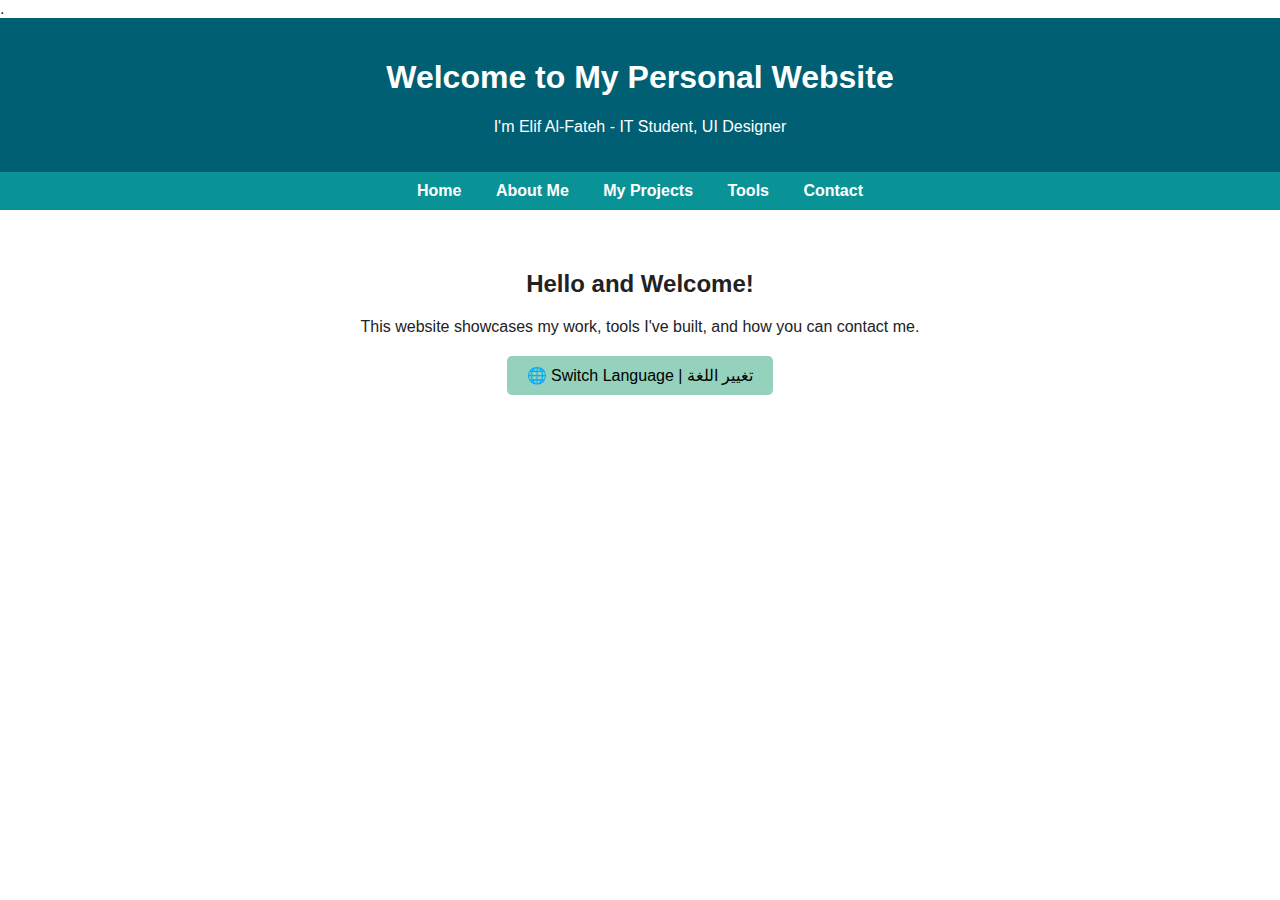
<file: index.html>
.<!DOCTYPE html>
<html lang="en">
<head>
  <meta charset="UTF-8" />
  <meta name="viewport" content="width=device-width, initial-scale=1.0"/>
  <title>Elif Al-Fateh | Personal Website</title>
  <link rel="stylesheet" href="style.css" />
  <script>
    function toggleLanguage() {
      const en = document.querySelectorAll('.lang-en');
      const ar = document.querySelectorAll('.lang-ar');
      en.forEach(el => el.classList.toggle('hidden'));
      ar.forEach(el => el.classList.toggle('hidden'));
    }
  </script>
</head>
<body>

  <header>
    <h1 class="lang-en">Welcome to My Personal Website</h1>
    <h1 class="lang-ar hidden">مرحباً بك في موقعي الشخصي</h1>
    <p class="lang-en">I'm Elif Al-Fateh - IT Student, UI Designer</p>
    <p class="lang-ar hidden">أنا إيلاف الفاتح - طالبة تقنية معلومات، مصممة واجهات</p>
  </header>

  <nav>
    <a href="index.html">Home</a>
    <a href="about.html">About Me</a>
    <a href="projects.html">My Projects</a>
    <a href="tools.html">Tools</a>
    <a href="contact.html">Contact</a>
  </nav>

  <section class="hero">
    <h2 class="lang-en">Hello and Welcome!</h2>
    <h2 class="lang-ar hidden">أهلاً وسهلاً!</h2>
    <p class="lang-en">This website showcases my work, tools I've built, and how you can contact me.</p>
    <p class="lang-ar hidden">هذا الموقع يعرض أعمالي، الأدوات التي أنشأتها، وكيفية التواصل معي.</p>

    <div class="lang-switch">
      <button onclick="toggleLanguage()">🌐 Switch Language | تغيير اللغة</button>
    </div>
  </section>

</body>
</html>
</file>
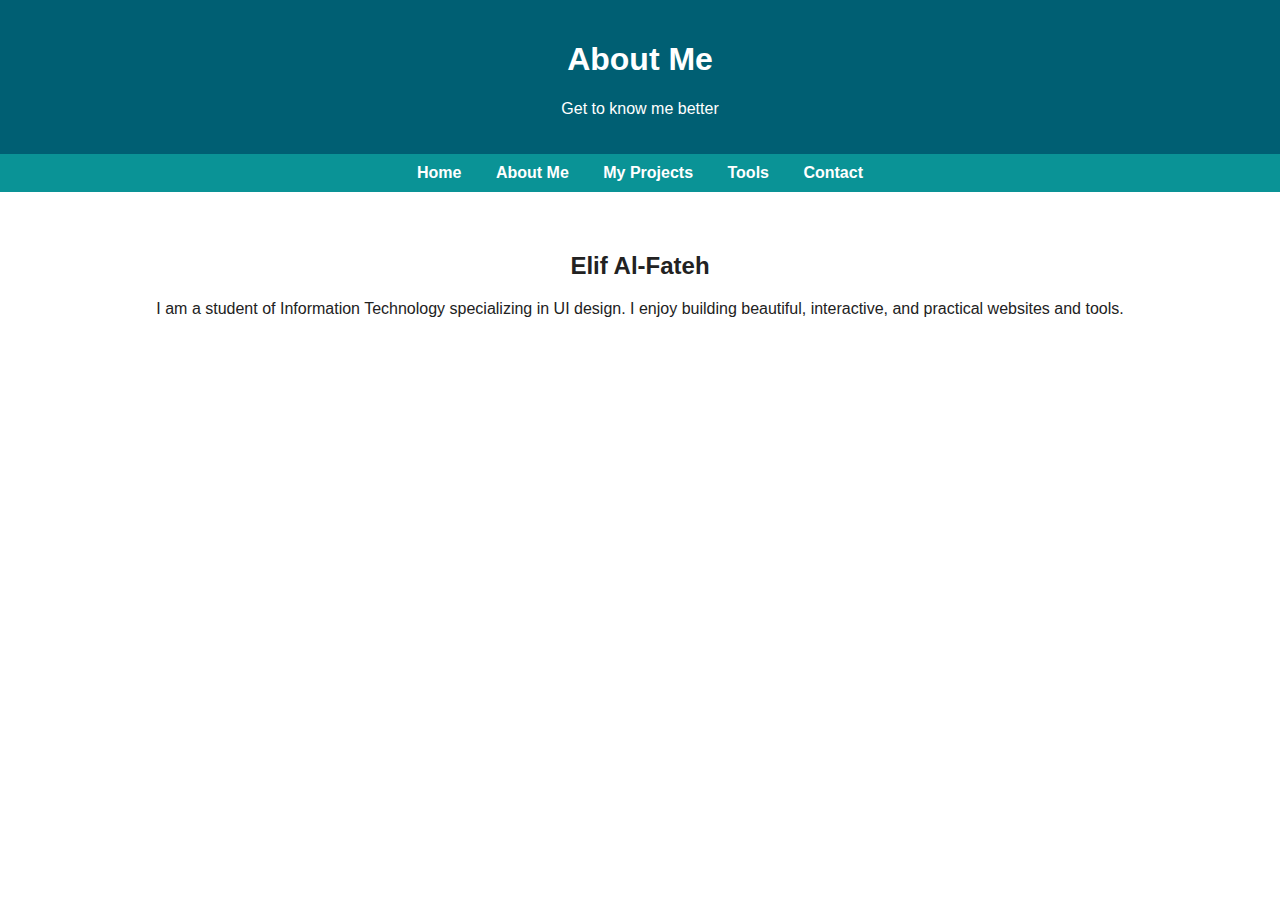
<file: about.html>
<!DOCTYPE html>
<html lang="en">
<head>
  <meta charset="UTF-8" />
  <title>About Me | Elif Al-Fateh</title>
  <link rel="stylesheet" href="style.css" />
</head>
<body>

  <header>
    <h1>About Me</h1>
    <p>Get to know me better</p>
  </header>

  <nav>
    <a href="index.html">Home</a>
    <a href="about.html">About Me</a>
    <a href="projects.html">My Projects</a>
    <a href="tools.html">Tools</a>
    <a href="contact.html">Contact</a>
  </nav>

  <section class="hero">
    <h2>Elif Al-Fateh</h2>
    <p>I am a student of Information Technology specializing in UI design. I enjoy building beautiful, interactive, and practical websites and tools.</p>
  </section>

</body>
</html>
</file>
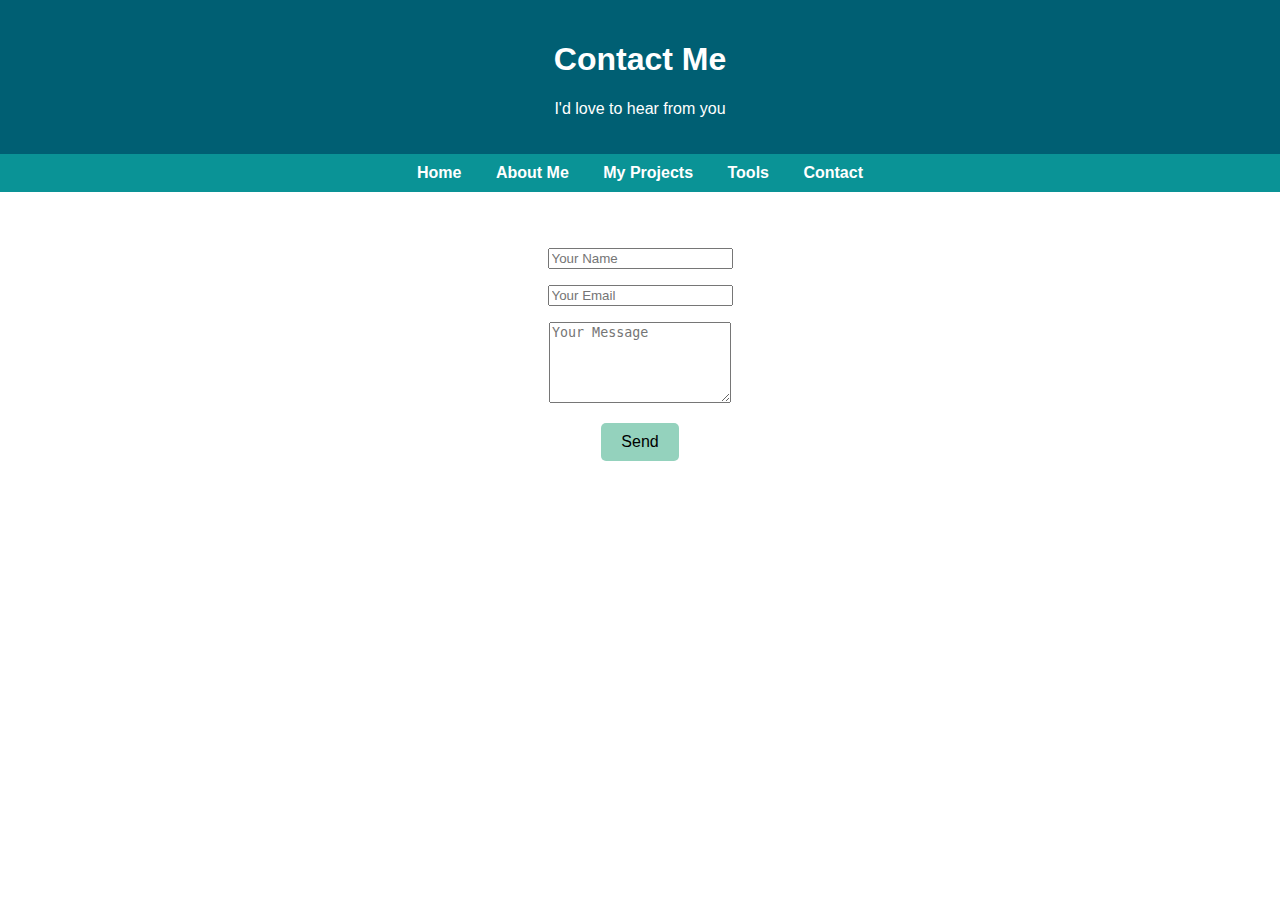
<file: contact.html>
<!DOCTYPE html>
<html lang="en">
<head>
  <meta charset="UTF-8" />
  <title>Contact Me | Elif Al-Fateh</title>
  <link rel="stylesheet" href="style.css" />
</head>
<body>

  <header>
    <h1>Contact Me</h1>
    <p>I'd love to hear from you</p>
  </header>

  <nav>
    <a href="index.html">Home</a>
    <a href="about.html">About Me</a>
    <a href="projects.html">My Projects</a>
    <a href="tools.html">Tools</a>
    <a href="contact.html">Contact</a>
  </nav>

  <section class="hero">
    <form name="contact" method="POST" data-netlify="true">
      <p><input type="text" name="name" placeholder="Your Name" required></p>
      <p><input type="email" name="email" placeholder="Your Email" required></p>
      <p><textarea name="message" placeholder="Your Message" rows="5" required></textarea></p>
      <p><button type="submit">Send</button></p>
    </form>
  </section>

</body>
</html>
</file>
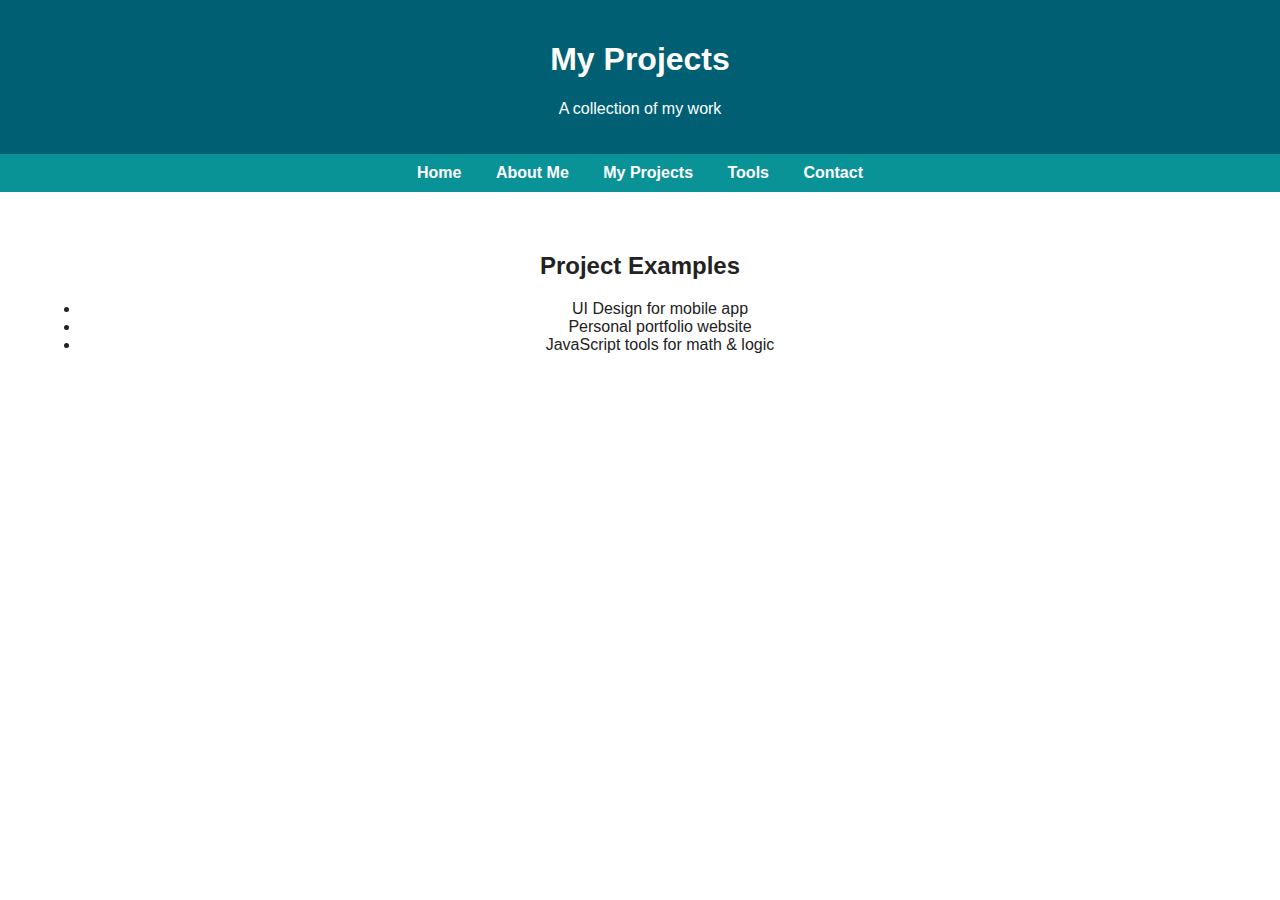
<file: projects.html>
<!DOCTYPE html>
<html lang="en">
<head>
  <meta charset="UTF-8" />
  <title>My Projects | Elif Al-Fateh</title>
  <link rel="stylesheet" href="style.css" />
</head>
<body>

  <header>
    <h1>My Projects</h1>
    <p>A collection of my work</p>
  </header>

  <nav>
    <a href="index.html">Home</a>
    <a href="about.html">About Me</a>
    <a href="projects.html">My Projects</a>
    <a href="tools.html">Tools</a>
    <a href="contact.html">Contact</a>
  </nav>

  <section class="hero">
    <h2>Project Examples</h2>
    <ul>
      <li>UI Design for mobile app</li>
      <li>Personal portfolio website</li>
      <li>JavaScript tools for math & logic</li>
    </ul>
  </section>

</body>
</html>
</file>
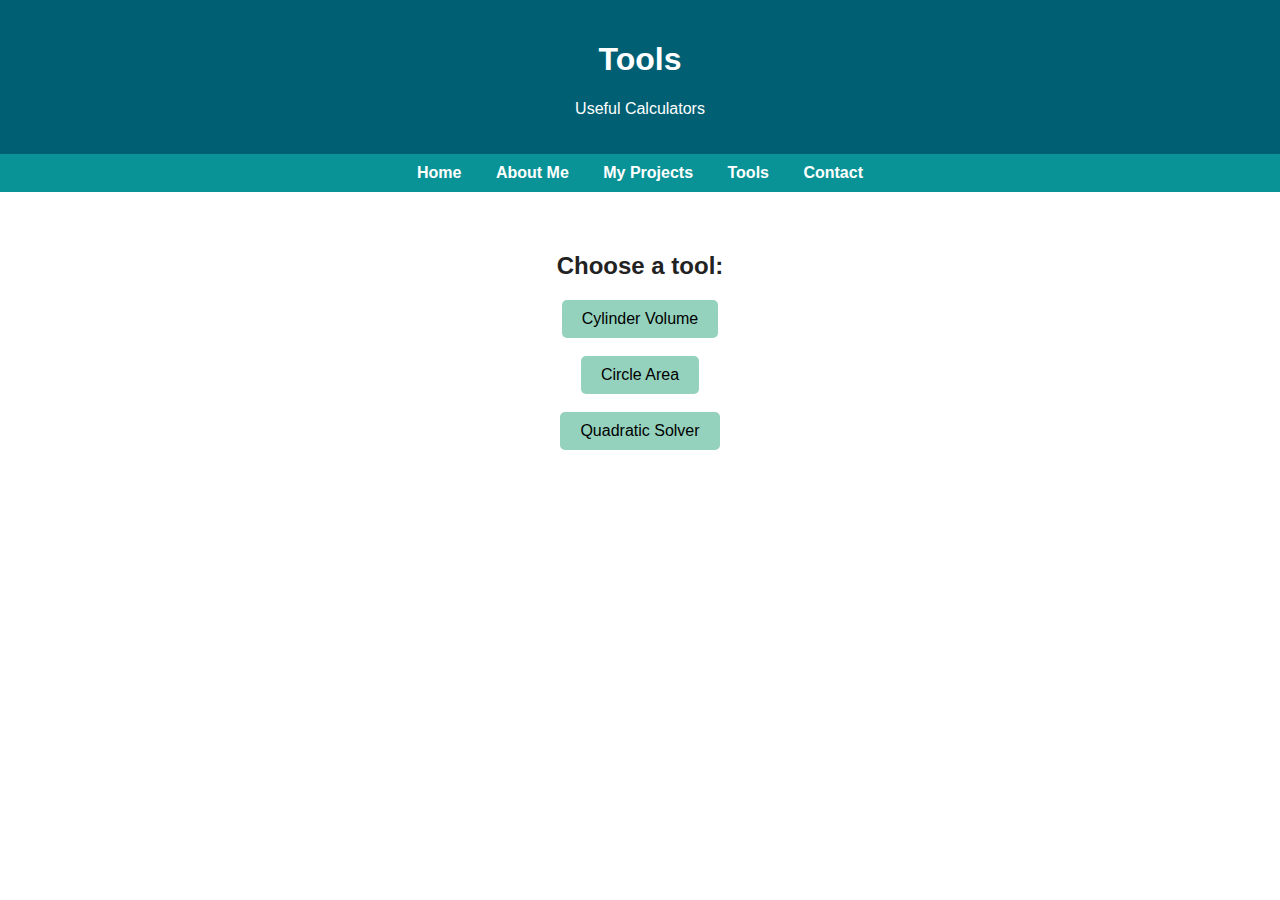
<file: tools.html>
<!DOCTYPE html>
<html lang="en">
<head>
  <meta charset="UTF-8" />
  <title>Tools | Elif Al-Fateh</title>
  <link rel="stylesheet" href="style.css" />
  <script>
    function cylinderVolume() {
      let r = parseFloat(prompt("Enter radius:"));
      let h = parseFloat(prompt("Enter height:"));
      alert("Volume: " + (Math.PI * r * r * h).toFixed(2));
    }

    function circleArea() {
      let r = parseFloat(prompt("Enter radius:"));
      alert("Area: " + (Math.PI * r * r).toFixed(2));
    }

    function solveQuadratic() {
      let a = parseFloat(prompt("Enter a:"));
      let b = parseFloat(prompt("Enter b:"));
      let c = parseFloat(prompt("Enter c:"));
      let d = b*b - 4*a*c;
      if (d < 0) {
        alert("No real solutions");
      } else {
        let x1 = (-b + Math.sqrt(d)) / (2*a);
        let x2 = (-b - Math.sqrt(d)) / (2*a);
        alert("Solutions: x1 = " + x1.toFixed(2) + ", x2 = " + x2.toFixed(2));
      }
    }
  </script>
</head>
<body>

  <header>
    <h1>Tools</h1>
    <p>Useful Calculators</p>
  </header>

  <nav>
    <a href="index.html">Home</a>
    <a href="about.html">About Me</a>
    <a href="projects.html">My Projects</a>
    <a href="tools.html">Tools</a>
    <a href="contact.html">Contact</a>
  </nav>

  <section class="hero">
    <h2>Choose a tool:</h2>
    <button onclick="cylinderVolume()">Cylinder Volume</button><br/><br/>
    <button onclick="circleArea()">Circle Area</button><br/><br/>
    <button onclick="solveQuadratic()">Quadratic Solver</button>
  </section>

</body>
</html>
</file>
<file: style.css>
body {
  font-family: Arial, sans-serif;
  margin: 0;
  padding: 0;
  background-color: #ffffff;
  color: #222;
}

header {
  background-color: #005f73;
  color: white;
  padding: 20px 0;
  text-align: center;
}

nav {
  background-color: #0a9396;
  padding: 10px;
  text-align: center;
}

nav a {
  color: white;
  margin: 0 15px;
  text-decoration: none;
  font-weight: bold;
}

.hero {
  padding: 40px;
  text-align: center;
}

button {
  padding: 10px 20px;
  font-size: 16px;
  cursor: pointer;
  background-color: #94d2bd;
  border: none;
  border-radius: 5px;
}

.lang-switch {
  margin-top: 20px;
}

.hidden {
  display: none;
</file>
